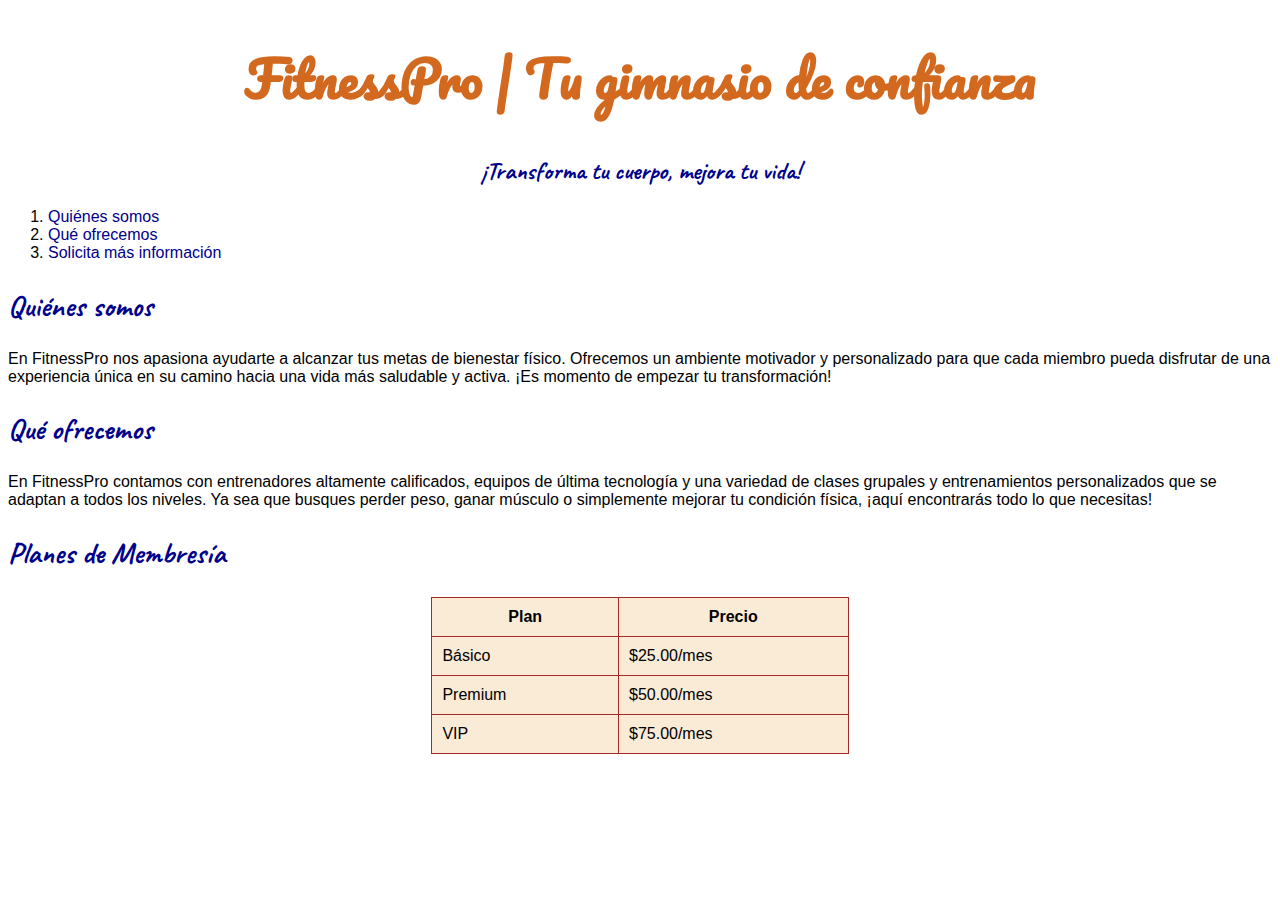
<file: index.html>
<!DOCTYPE html>
<html lang="es">
<head>
    <meta charset="UTF-8">
    <meta name="viewport" content="width=device-width, initial-scale=1.0">
    <title>FitnessPro | Tu gimnasio de confianza</title>
    <link rel="preconnect" href="https://fonts.googleapis.com">
    <link rel="preconnect" href="https://fonts.gstatic.com" crossorigin>
    <link href="https://fonts.googleapis.com/css2?family=Caveat:wght@400..700&family=Pacifico&display=swap" rel="stylesheet">
    <link rel="stylesheet" href="style.css">
</head>
<body style="background-image: url('https://pic.pikbest.com/02/22/80/27c888piCVt2.jpg!bw700'); background-size: cover;">

    <h1 style="font-family: 'Pacifico', cursive; font-size: 50px; color: #D2691E; text-align: center;">FitnessPro | Tu gimnasio de confianza</h1>

    <h2 style="font-family: 'Caveat', cursive; font-size: 25px; color: #00008B; text-align: center;">¡Transforma tu cuerpo, mejora tu vida!</h2>

    <nav>
        <ol>
            <li><a href="#">Quiénes somos</a></li>
            <li><a href="#">Qué ofrecemos</a></li>
            <li><a href="formulario.html">Solicita más información</a></li>
        </ol>
    </nav>

    <h2 style="font-family: 'Caveat', cursive; font-size: 30px; color: #00008B;">Quiénes somos</h2>
    <p style="font-family: Arial, sans-serif;">En FitnessPro nos apasiona ayudarte a alcanzar tus metas de bienestar físico. Ofrecemos un ambiente motivador y personalizado para que cada miembro pueda disfrutar de una experiencia única en su camino hacia una vida más saludable y activa. ¡Es momento de empezar tu transformación!</p>

    <h2 style="font-family: 'Caveat', cursive; font-size: 30px; color: #00008B;">Qué ofrecemos</h2>
    <p style="font-family: Arial, sans-serif;">En FitnessPro contamos con entrenadores altamente calificados, equipos de última tecnología y una variedad de clases grupales y entrenamientos personalizados que se adaptan a todos los niveles. Ya sea que busques perder peso, ganar músculo o simplemente mejorar tu condición física, ¡aquí encontrarás todo lo que necesitas!</p>

    <h2 style="font-family: 'Caveat', cursive; font-size: 30px; color: #00008B;">Planes de Membresía</h2>
    <table style="width: 33%; margin: 20px auto; border: 1px solid brown; border-collapse: collapse; background-color: AntiqueWhite;">
        <tr>
            <th style="border: 1px solid brown; padding: 10px;">Plan</th>
            <th style="border: 1px solid brown; padding: 10px;">Precio</th>
        </tr>
        <tr>
            <td style="border: 1px solid brown; padding: 10px;">Básico</td>
            <td style="border: 1px solid brown; padding: 10px;">$25.00/mes</td>
        </tr>
        <tr>
            <td style="border: 1px solid brown; padding: 10px;">Premium</td>
            <td style="border: 1px solid brown; padding: 10px;">$50.00/mes</td>
        </tr>
        <tr>
            <td style="border: 1px solid brown; padding: 10px;">VIP</td>
            <td style="border: 1px solid brown; padding: 10px;">$75.00/mes</td>
        </tr>
    </table>

</body>
</html>
</file>
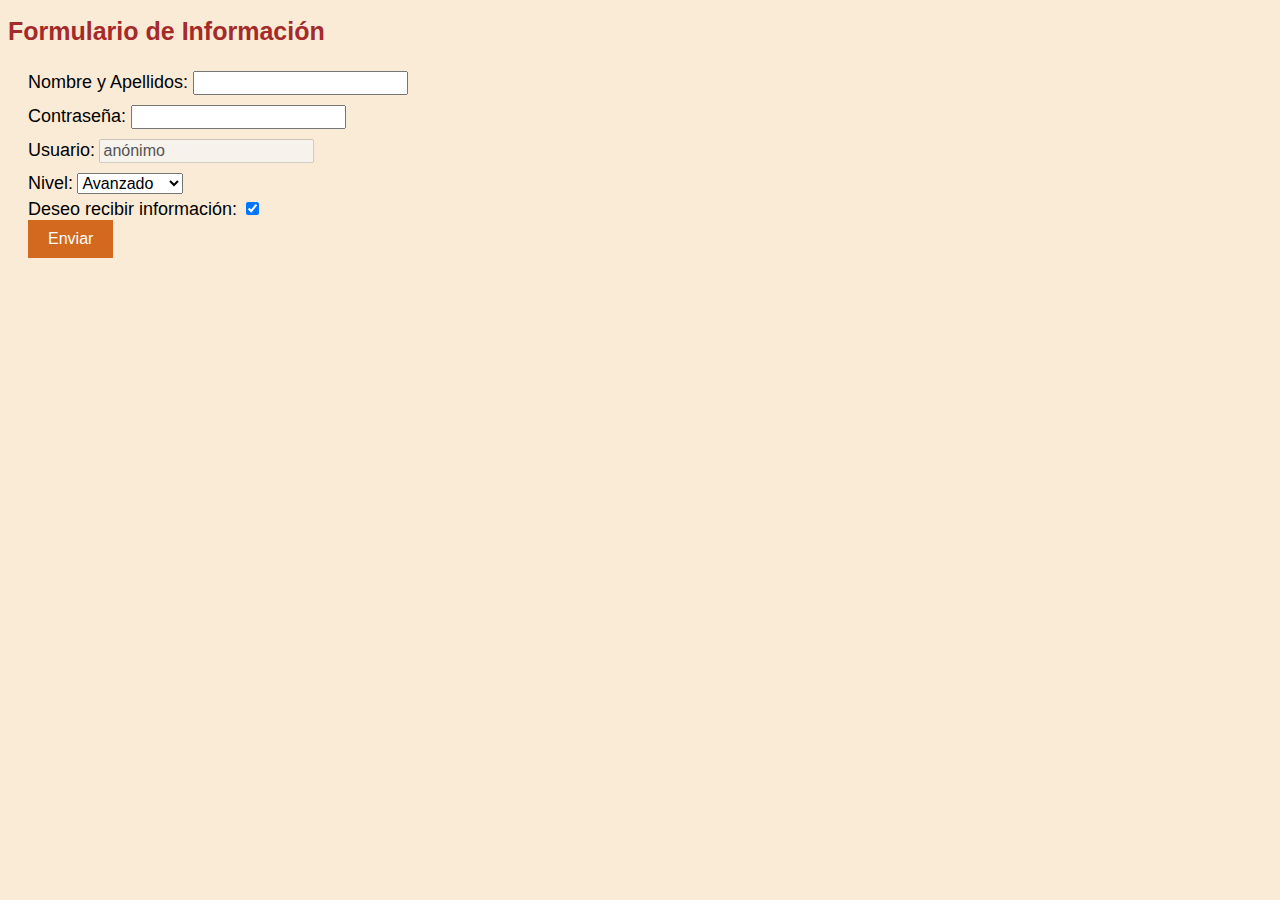
<file: formulario.html>
<!DOCTYPE html>
<html lang="es">
<head>
    <meta charset="UTF-8">
    <meta name="viewport" content="width=device-width, initial-scale=1.0">
    <title>Formulario de Información | FitnessPro</title>
    <link rel="preconnect" href="https://fonts.googleapis.com">
    <link rel="preconnect" href="https://fonts.gstatic.com" crossorigin>
    <link href="https://fonts.googleapis.com/css2?family=Caveat:wght@400..700&family=Pacifico&display=swap" rel="stylesheet">
    <link rel="stylesheet" href="style.css">
</head>
<body style="background-color: AntiqueWhite;">

    <h1 style="font-family: Arial, sans-serif; font-size: 25px; color: brown;">Formulario de Información</h1>

    <form action="formulario.php" method="POST">
        <label for="nombre">Nombre y Apellidos:</label>
        <input type="text" id="nombre" name="nombre" required maxlength="50">
        <br>

        <label for="contraseña">Contraseña:</label>
        <input type="password" id="contraseña" name="contraseña" required maxlength="8">
        <br>

        <label for="usuario">Usuario:</label>
        <input type="text" id="usuario" name="usuario" value="anónimo" disabled>
        <br>

        <label for="nivel">Nivel:</label>
        <select id="nivel" name="nivel">
            <option value="principiante">Principiante</option>
            <option value="intermedio">Intermedio</option>
            <option value="avanzado" selected>Avanzado</option>
        </select>
        <br>

        <label for="deseo">Deseo recibir información:</label>
        <input type="checkbox" id="deseo" name="deseo" checked>
        <br>

        <button type="submit">Enviar</button>
    </form>

</body>
</html>
</file>
<file: style.css>
body {
    font-family: Arial, sans-serif;
}

a {
    color: #00008B;
    text-decoration: none;
}

a:visited {
    color: gray;
}

a:hover {
    font-weight: bold;
    color: red;
}

a:active {
    color: green;
}

form {
    margin: 20px;
}

label {
    font-family: Arial, sans-serif;
    font-size: 18px;
}

input[type="text"], input[type="password"], select {
    font-family: Arial, sans-serif;
    font-size: 16px;
    margin: 5px 0;
}

button {
    background-color: #D2691E;
    color: white;
    font-size: 16px;
    padding: 10px 20px;
    border: none;
    cursor: pointer;
}

button:hover {
    background-color: #A0522D;
}

table {
    width: 33%;
    margin: 20px auto;
    border: 1px solid brown;
    border-collapse: collapse;
    background-color: AntiqueWhite;
}

th, td {
    padding: 10px;
    border: 1px solid brown;
}

h1 {
    font-family: Arial, sans-serif;
    color: brown;
    font-size: 25px;
}
</file>
